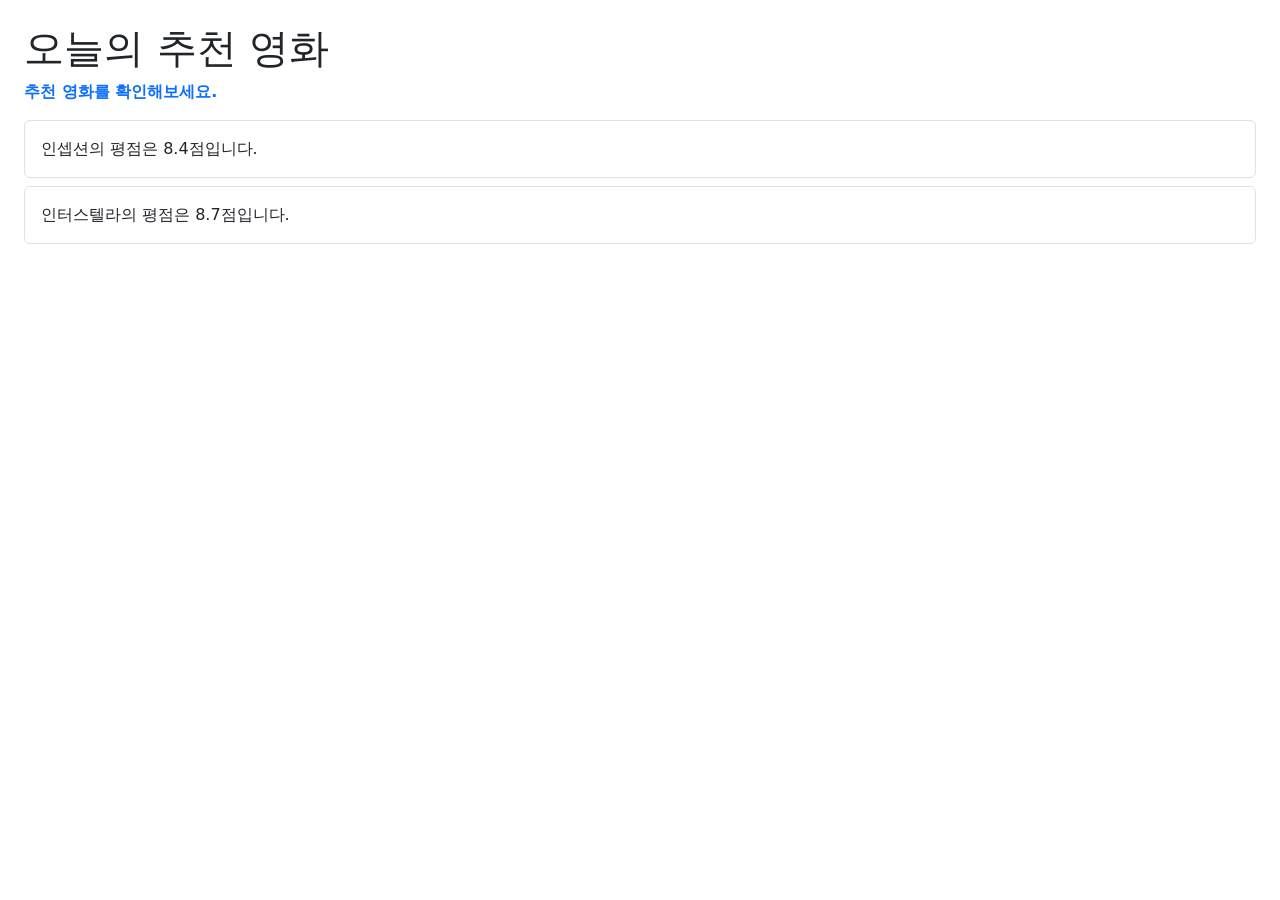
<file: day03/index.html>
<!doctype html>
<html lang="ko">
  <head>
    <meta charset="UTF-8" />
    <meta name="viewport" content="width=device-width, initial-scale=1.0" />
    <title>오늘의 영화</title>
    <link
      href="https://cdn.jsdelivr.net/npm/bootstrap@5.3.8/dist/css/bootstrap.min.css"
      rel="stylesheet"
      integrity="sha384-sRIl4kxILFvY47J16cr9ZwB07vP4J8+LH7qKQnuqkuIAvNWLzeN8tE5YBujZqJLB"
      crossorigin="anonymous"
    />
  </head>
  <body class="p-4">
    <h1 class="title">오늘의 영화</h1>
    <p class="description">추천 영화를 확인해보세요.</p>
    <div id="movie-list"></div>

    <script src="script.js"></script>
  </body>
</html>
</file>
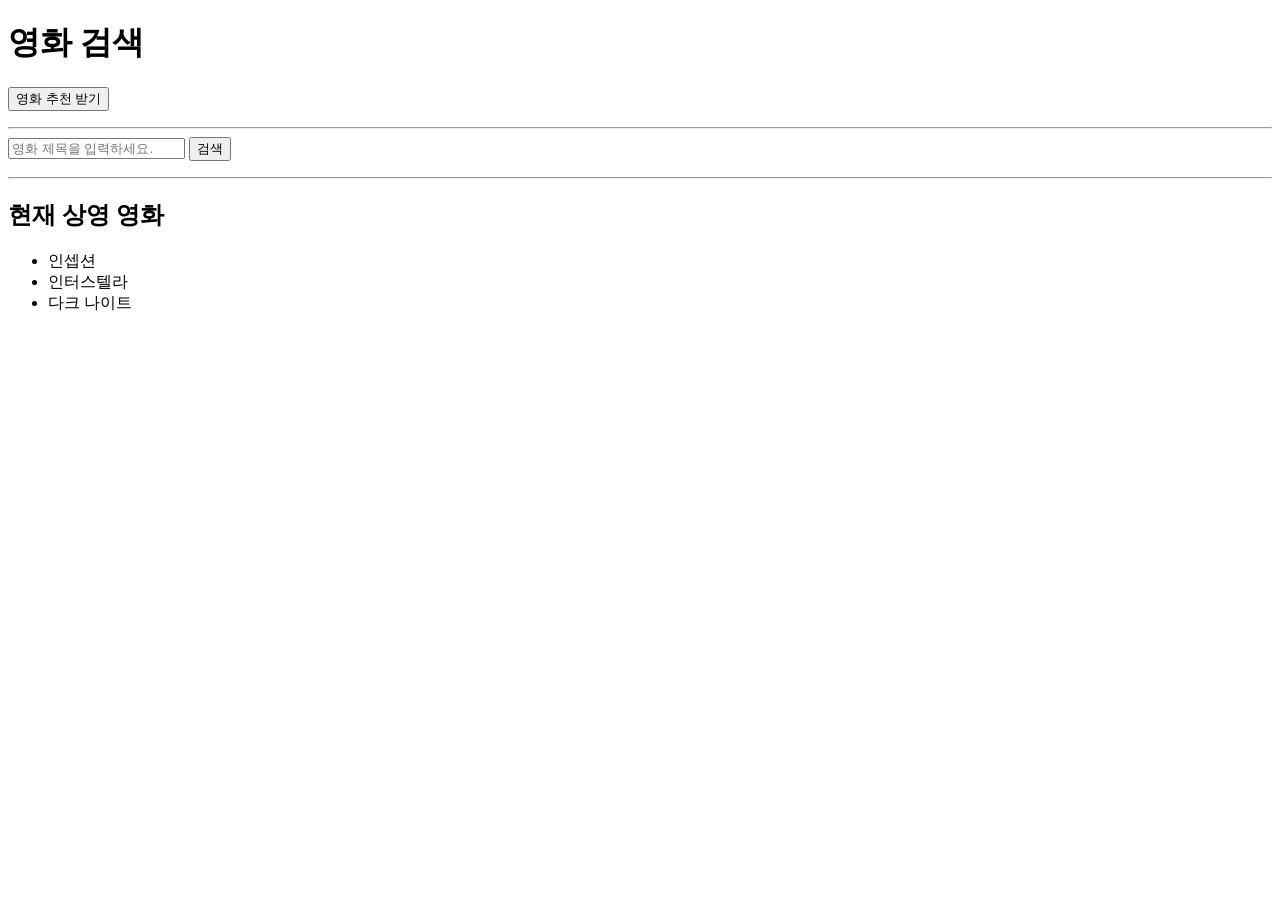
<file: day04/index.html>
<!doctype html>
<html lang="ko">
  <head>
    <meta charset="UTF-8" />
    <meta name="viewport" content="width=device-width, initial-scale=1.0" />
    <title>영화 검색</title>
  </head>
  <body>
    <h1>영화 검색</h1>
    <button id="recommend-button">영화 추천 받기</button>
    <p id="recommend-result"></p>
    <hr />
    <form id="search-form">
      <input type="text" id="search-input" placeholder="영화 제목을 입력하세요." />
      <button type="submit">검색</button>
    </form>
    <p id="search-result"></p>
    <hr />
    <h2>현재 상영 영화</h2>
    <ul id="movie-list"></ul>
    <script src="script.js"></script>
  </body>
</html>
</file>
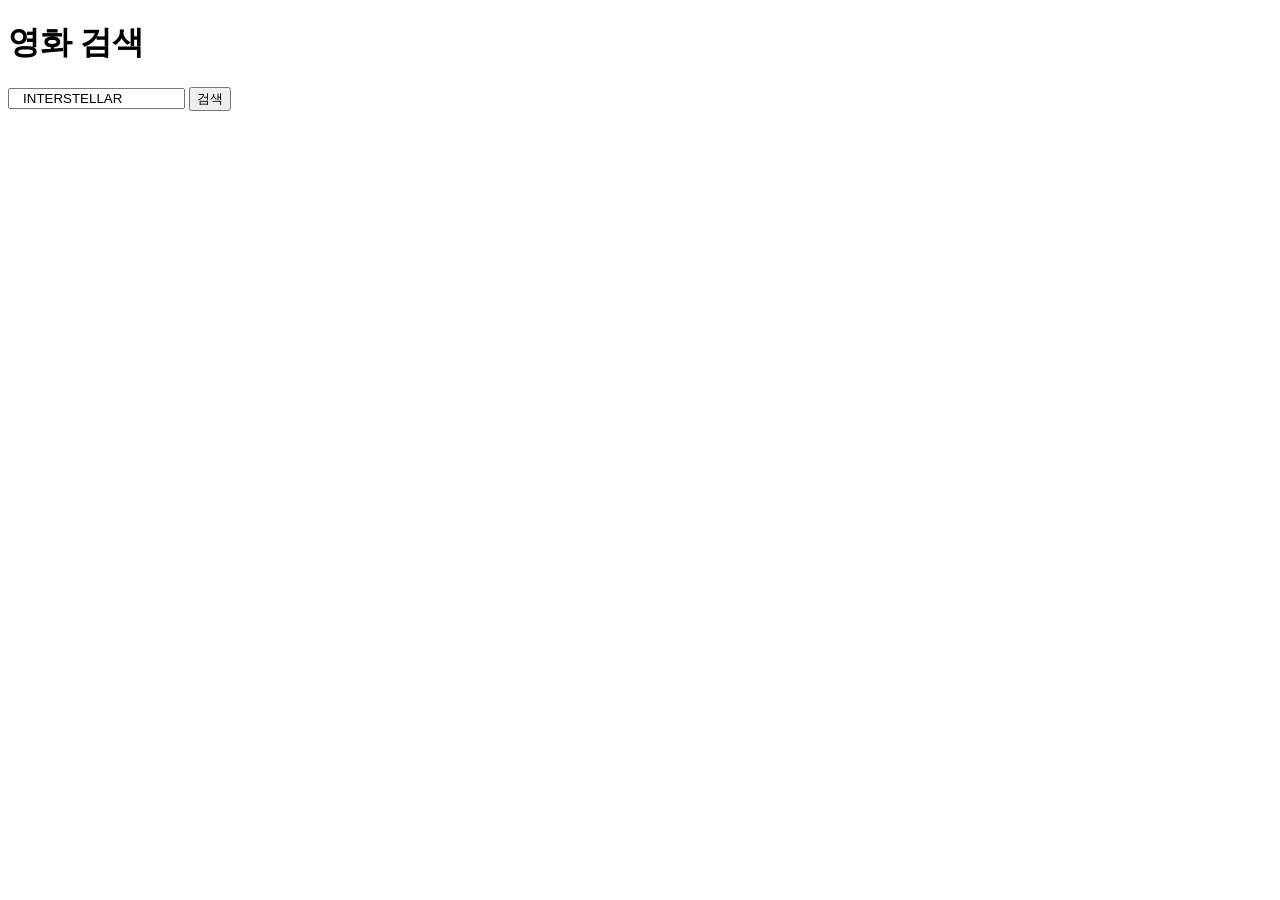
<file: day05/index.html>
<!doctype html>
<html lang="ko">
  <head>
    <meta charset="UTF-8" />
    <meta name="viewport" content="width=device-width, initial-scale=1.0" />
    <title>영화 검색</title>
  </head>

  <body>
    <h1>영화 검색</h1>

    <form id="search-form">
      <input
        type="text"
        id="search-input"
        value="   INTERSTELLAR   "
      />
      <button type="submit">검색</button>
    </form>

    <p id="search-result"></p>

    <script src="script.js"></script>
  </body>
</html>
</file>
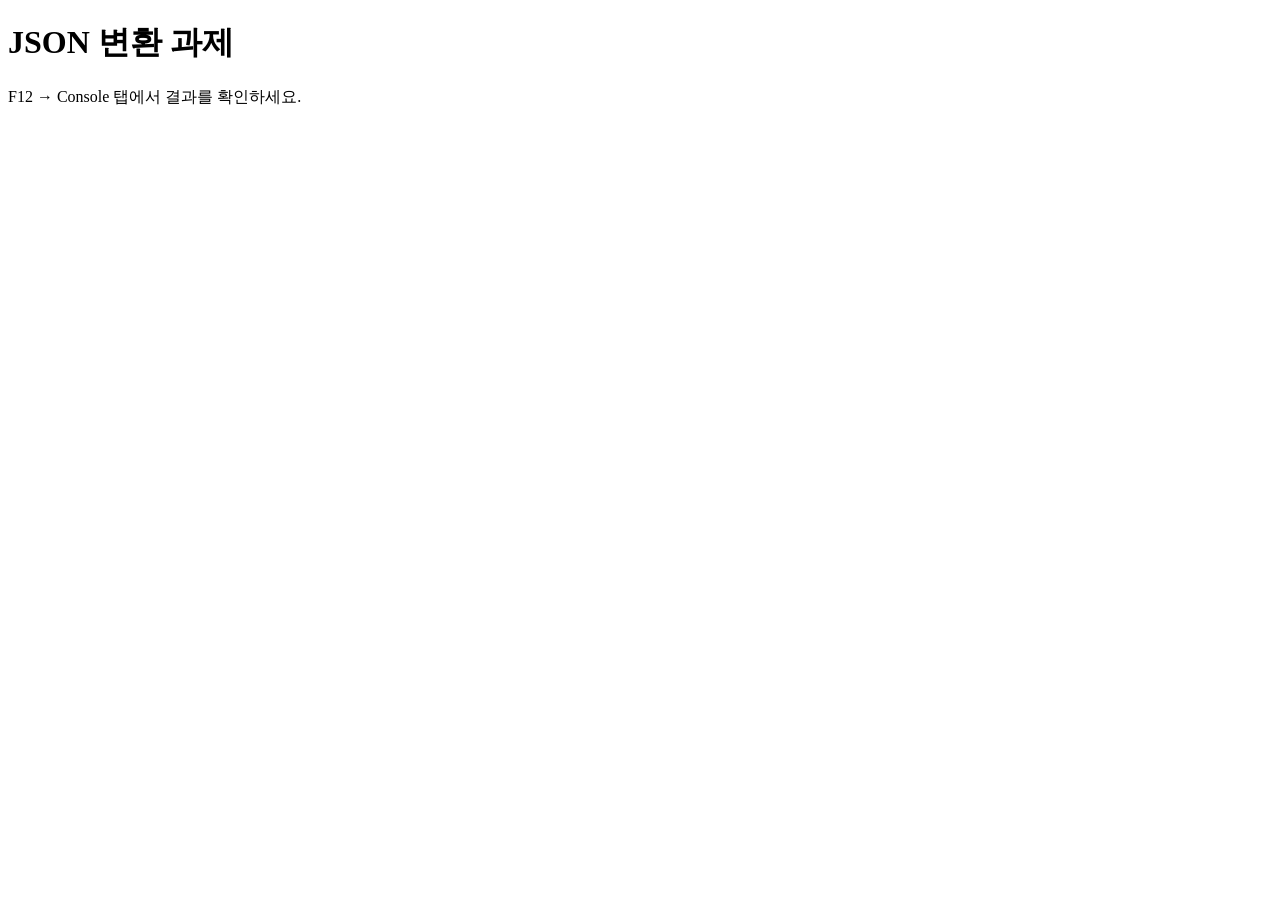
<file: day06/index.html>
<!doctype html>
<html lang="ko">
  <head>
    <meta charset="UTF-8" />
    <meta name="viewport" content="width=device-width, initial-scale=1.0" />
    <title>JSON 변환 과제</title>
  </head>
  <body>
    <h1>JSON 변환 과제</h1>
    <p>F12 → Console 탭에서 결과를 확인하세요.</p>
    <script src="script.js"></script>
  </body>
</html>
</file>
